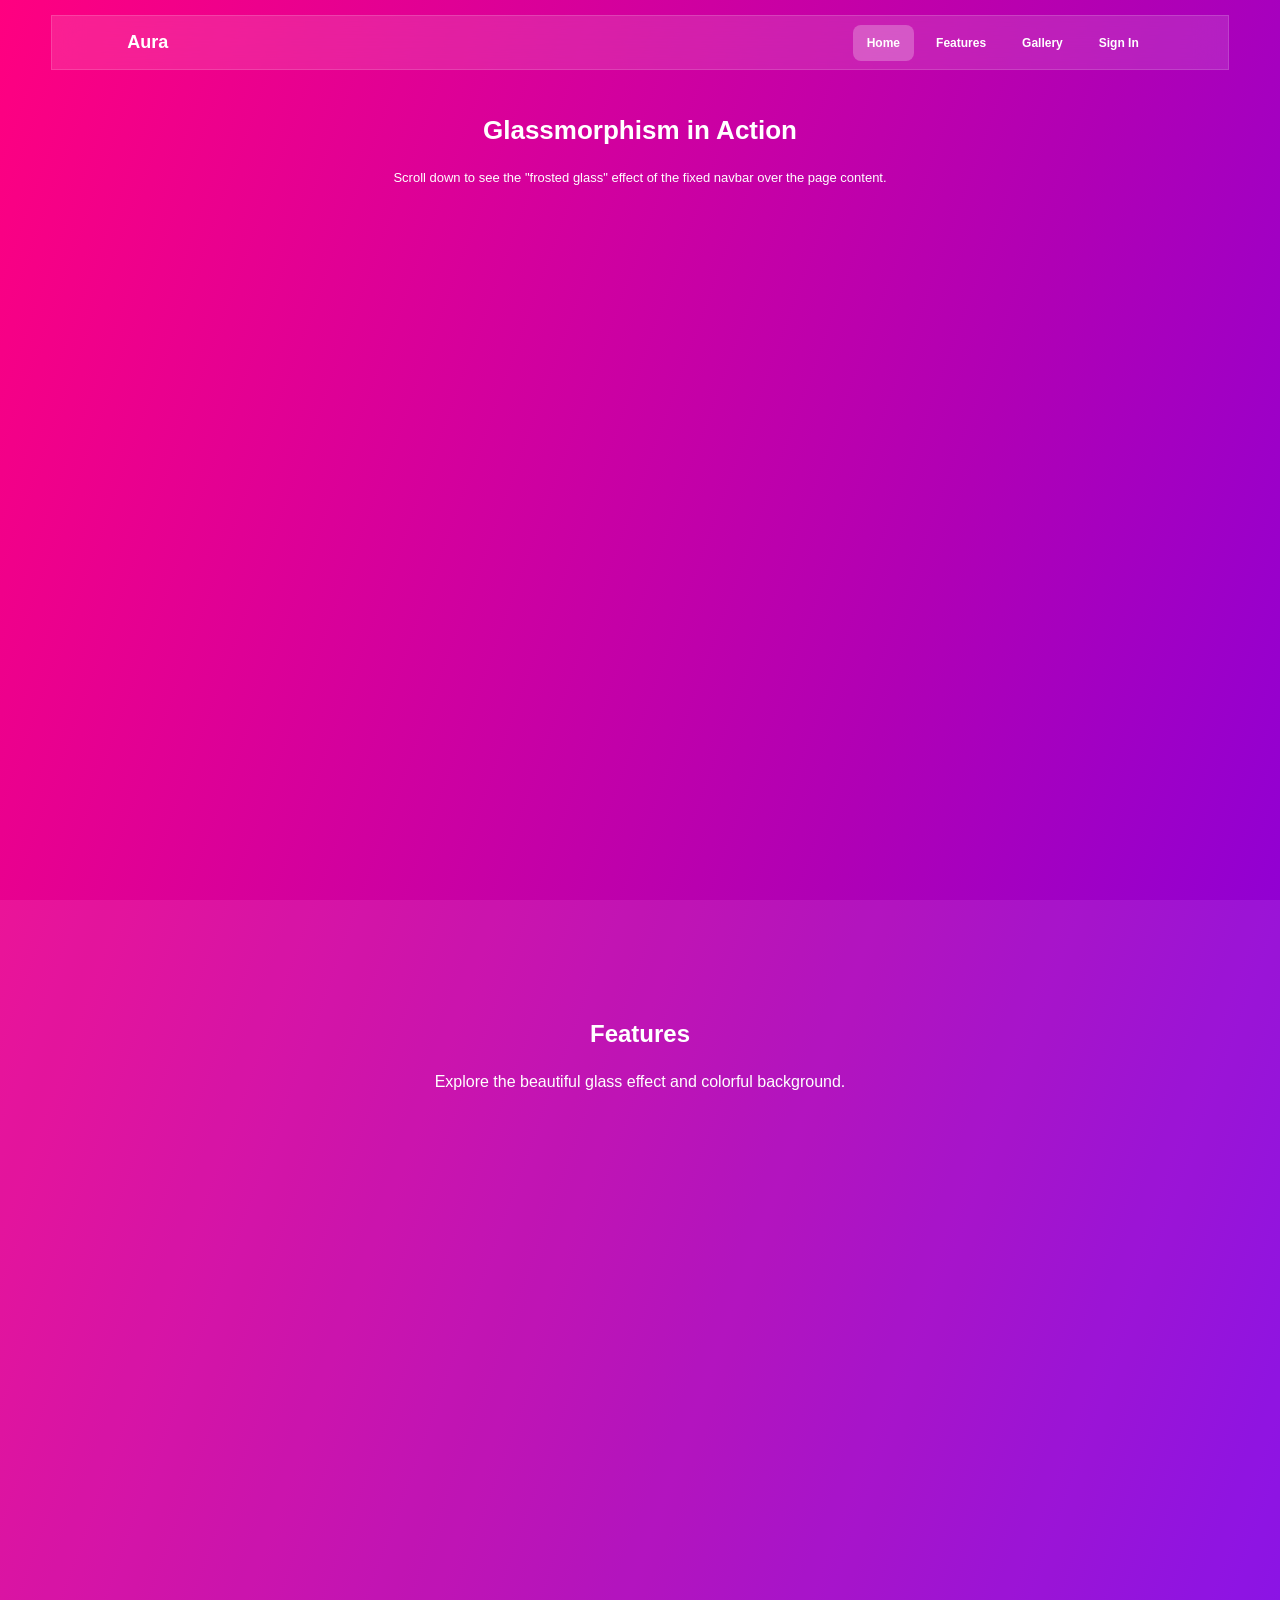
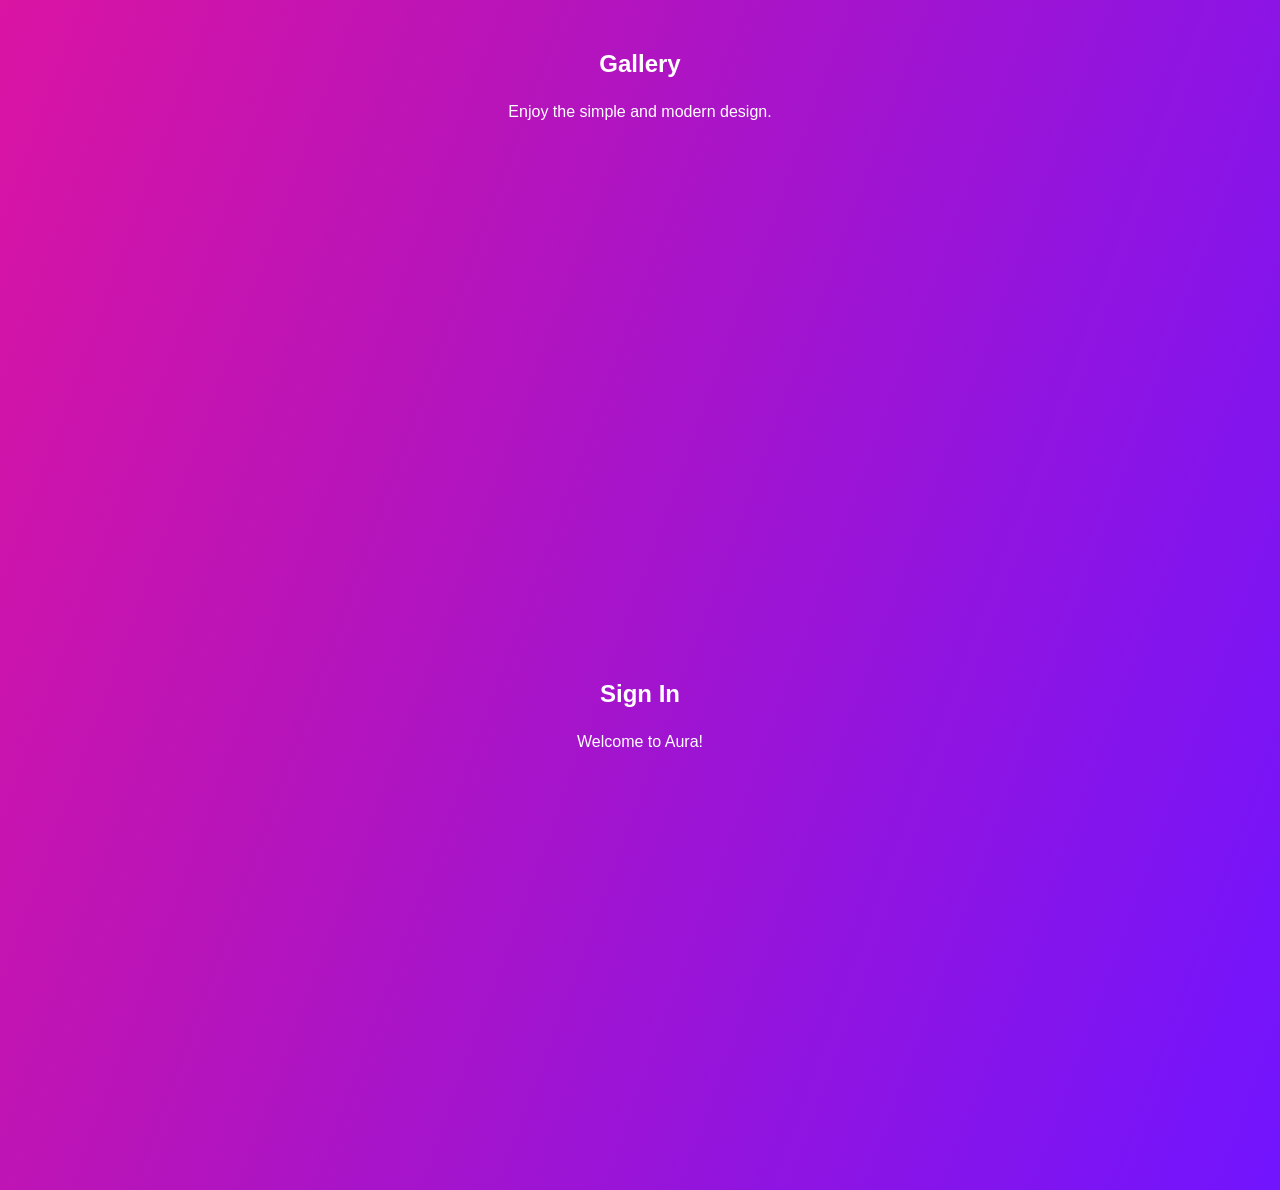
<file: index.html>
<!DOCTYPE html>
<html lang="en">
<head>
    <meta charset="UTF-8">
    <meta name="viewport" content="width=device-width, initial-scale=1.0">
    <title>Aura - Glassmorphism</title>
    <link rel="stylesheet" href="style.css">
</head>
<body>

    <nav class="navbar">
        <h2 class="logo">Aura</h2>

        <ul class="nav-links">
            <li><a href="#" class="active">Home</a></li>
            <li><a href="#features">Features</a></li>
            <li><a href="#gallery">Gallery</a></li>
            <li><a href="#signin">Sign In</a></li>
        </ul>
    </nav>

    <section class="hero">
        <h1>Glassmorphism in Action</h1>
        <p>
            Scroll down to see the "frosted glass" effect
            of the fixed navbar over the page content.
        </p>
    </section>

    <section class="content" id="features">
        <h2>Features</h2>
        <p>Explore the beautiful glass effect and colorful background.</p>
    </section>

    <section class="content" id="gallery">
        <h2>Gallery</h2>
        <p>Enjoy the simple and modern design.</p>
    </section>

    <section class="content" id="signin">
        <h2>Sign In</h2>
        <p>Welcome to Aura!</p>
    </section>

</body>
</html>
</file>
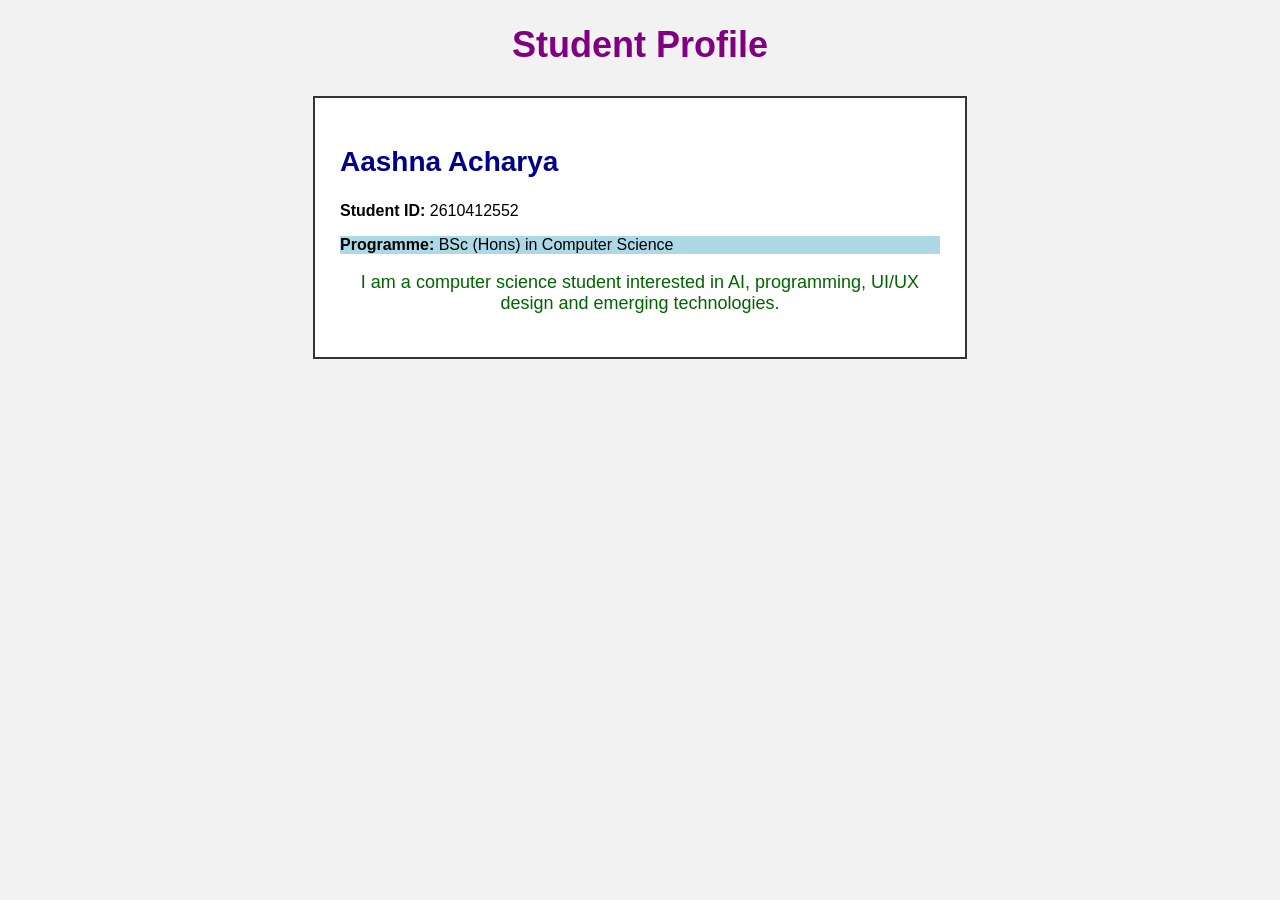
<file: assign2.html>
<!DOCTYPE html>
<head>
    <title>Student Profile</title>
    <!-- External CSS -->
    <link rel="stylesheet" href="style2.css">
    <!-- Internal CSS -->
    <style>
        .description {
            color: darkgreen;
            font-size: 18px;
            text-align: center;
        }
        .programme {
            background-color: lightblue;
        }
    </style>
</head>
<body>
    <h1>Student Profile</h1>
    <div class="profile">
        <!-- Inline CSS -->
        <h2 style="color: darkblue; font-size: 28px;">
            Aashna Acharya
        </h2>
        <p>
            <strong>Student ID:</strong> 2610412552
        </p>
        <p class="programme">
            <strong>Programme:</strong> BSc (Hons) in Computer Science
        </p>
        <p class="description">
            I am a computer science student interested in AI,
            programming, UI/UX design and emerging technologies.
        </p>
    </div>
</body>
</html>
</file>
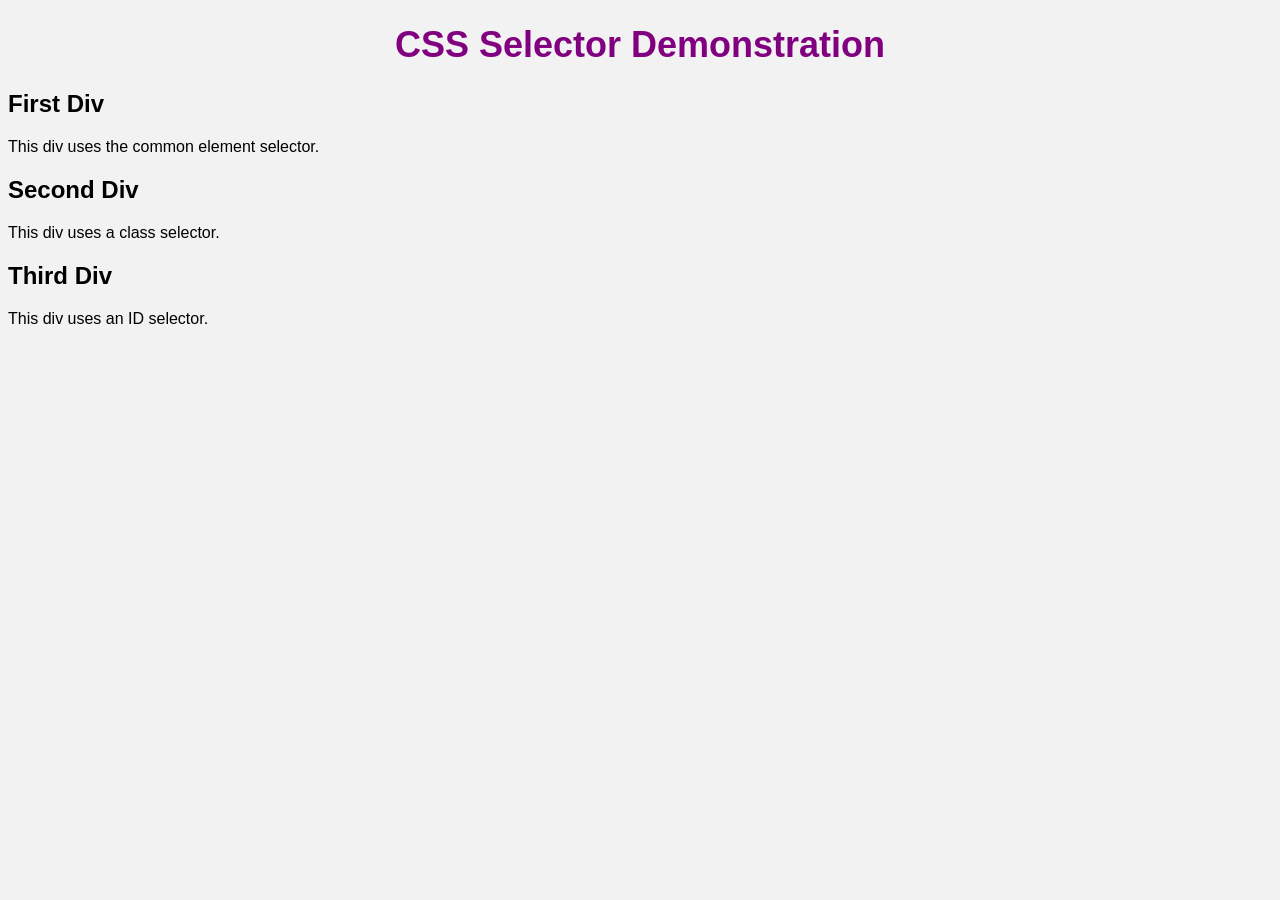
<file: assign3.html>
<!DOCTYPE html>
<head>
    <title>CSS Selectors</title>
    <link rel="stylesheet" href="style2.css">
</head>
<body>
    <h1>CSS Selector Demonstration</h1>
    <div>
        <h2>First Div</h2>
        <p>This div uses the common element selector.</p>
    </div>
    <div class="second">
        <h2>Second Div</h2>
        <p>This div uses a class selector.</p>
    </div>
    <div id="third">
        <h2>Third Div</h2>
        <p>This div uses an ID selector.</p>
    </div>
</body>
</html>
</file>
<file: style.css>
* {
    margin: 0;
    padding: 0;
    box-sizing: border-box;
}

html {
    scroll-behavior: smooth;
}

body {
    font-family: Arial, sans-serif;
    color: white;
    background: linear-gradient(
        110deg,
        #ff0080,
        #b000b5,
        #6500ff
    );
    min-height: 100vh;
}

/* Navigation bar */
.navbar {
    position: fixed;
    top: 15px;
    left: 4%;
    width: 92%;
    height: 55px;
    padding: 0 75px;

    display: flex;
    justify-content: space-between;
    align-items: center;

    background: rgba(255, 255, 255, 0.12);
    backdrop-filter: blur(15px);
    -webkit-backdrop-filter: blur(15px);

    border: 1px solid rgba(255, 255, 255, 0.15);
    z-index: 1000;
}

.logo {
    font-size: 18px;
    font-weight: bold;
}

.nav-links {
    display: flex;
    align-items: center;
    gap: 8px;
    list-style: none;
}

.nav-links a {
    color: white;
    text-decoration: none;
    font-size: 12px;
    font-weight: bold;
    padding: 11px 14px;
    border-radius: 8px;
    display: block;
}

.nav-links a:hover,
.nav-links a.active {
    background: rgba(255, 255, 255, 0.25);
}

/* Main heading */
.hero {
    min-height: 100vh;
    text-align: center;
    padding: 115px 20px 40px;
}

.hero h1 {
    font-size: 26px;
    margin-bottom: 22px;
}

.hero p {
    font-size: 13px;
    line-height: 1.6;
}

/* Content sections */
.content {
    min-height: 70vh;
    padding: 120px 20px;
    text-align: center;
    background: rgba(255, 255, 255, 0.08);
}

.content h2 {
    margin-bottom: 20px;
}

.content p {
    line-height: 1.8;
}

/* Small-screen layout */
@media (max-width: 600px) {
    .navbar {
        padding: 0 15px;
    }

    .nav-links {
        gap: 0;
    }

    .nav-links a {
        padding: 10px 7px;
        font-size: 10px;
    }

    .hero h1 {
        font-size: 22px;
    }
}
</file>
<file: style2.css>
body {
    background-color: #f2f2f2;
    font-family: Arial, sans-serif;
}

h1 {
    color: purple;
    font-size: 36px;
    text-align: center;
}

.profile {
    width: 600px;
    margin: 30px auto;
    padding: 25px;
    background-color: white;
    border: 2px solid #333;
}

p {
    font-size: 16px;
}
</file>
